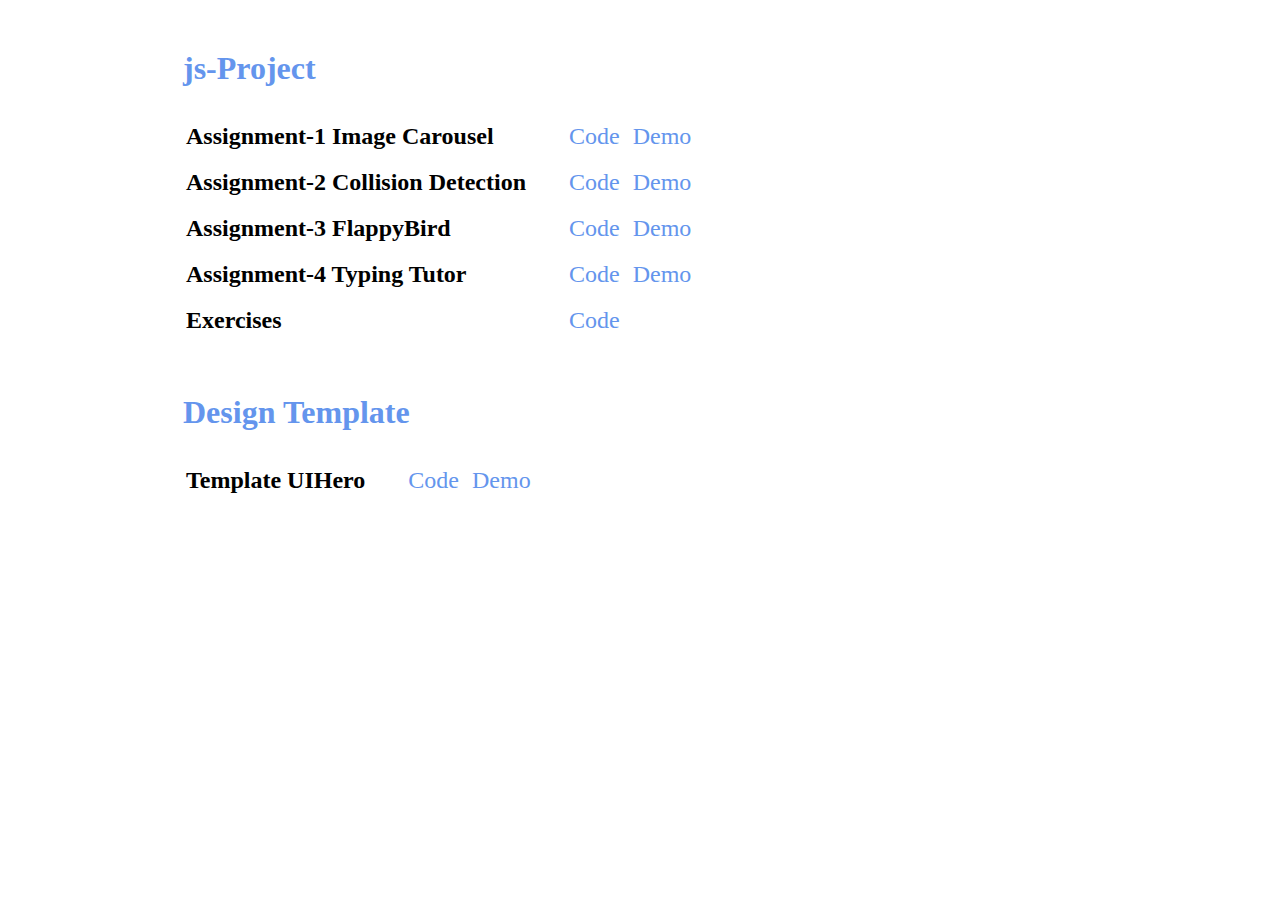
<file: index.html>
<!DOCTYPE html>
<html lang="en">

<head>
  <meta charset="UTF-8">
  <meta name="viewport" content="width=device-width, initial-scale=1.0">
  <meta http-equiv="X-UA-Compatible" content="ie=edge">
  <title>JS-Experiments</title>
  <style>
    h1 {
      font-size: 2em;
      color: cornflowerblue;
      margin: 50px 175px 25px;
    }

    table {
      margin: 10px 175px 25px;
      font-size: 1.5em;
    }

    tr {
      line-height: 1.75em;

    }

    th {
      text-align: left;
      padding-right: 40px;
    }

    td {
      padding-right: 10px;
    }

    a {
      text-decoration: none;
      color: cornflowerblue;
    }
  </style>
</head>

<body>
  <h1>js-Project</h1>
  <table>
    <tr>
      <th>Assignment-1 Image Carousel</th>
      <td><a href="https://github.com/nick-chal/js-experiments/tree/master/Ast-1">Code</a></td>
      <td><a href="https://nick-chal.github.io/js-experiments/Ast-1">Demo</a></td>
    </tr>
    <tr>
      <th>Assignment-2 Collision Detection</th>
      <td><a href="https://github.com/nick-chal/js-experiments/tree/master/Ast-2">Code</a></td>
      <td><a href="https://nick-chal.github.io/js-experiments/Ast-2">Demo</a></td>
    </tr>
    <tr>
      <th>Assignment-3 FlappyBird</th>
      <td><a href="https://github.com/nick-chal/js-experiments/tree/master/Ast-3">Code</a></td>
      <td><a href="https://nick-chal.github.io/js-experiments/Ast-3">Demo</a></td>
    </tr>
    <tr>
      <th>Assignment-4 Typing Tutor</th>
      <td><a href="https://github.com/nick-chal/js-experiments/tree/master/Ast-4">Code</a></td>
      <td><a href="https://nick-chal.github.io/js-experiments/Ast-4">Demo</a></td>
    </tr>
    <tr>
      <th>Exercises</th>
      <td><a href="https://github.com/nick-chal/js-experiments/tree/master/exercises">Code</a></td>
    </tr>
  </table>

  <h1>Design Template</h1>
  <table>
    <tr>
      <th>Template UIHero</th>
      <td><a href="https://github.com/nick-chal/UiHero">Code</a></td>
      <td><a href="https://nick-chal.github.io/UiHero">Demo</a></td>
    </tr>
  </table>
</body>

</html>
</file>
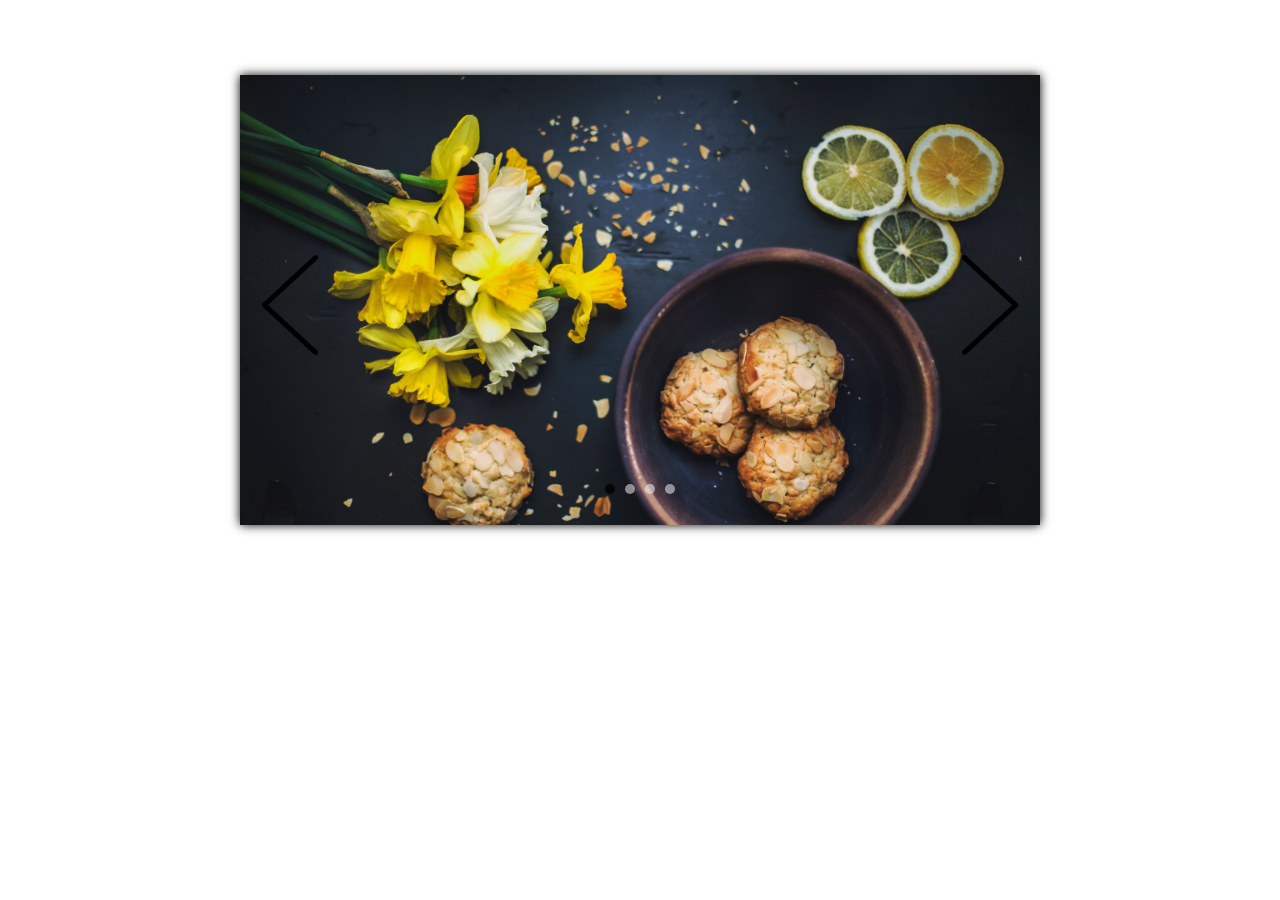
<file: Ast-1/index.html>
<!DOCTYPE html>
<html>

<head>
  <meta charset="utf-8" />
  <meta http-equiv="X-UA-Compatible" content="IE=edge">
  <title>Image Carousel</title>
  <meta name="viewport" content="width=device-width, initial-scale=1">
  <link rel="stylesheet" type="text/css" media="screen" href="reset.css" />
  <link rel="stylesheet" href="carousel.css">

</head>

<body>


  <div class="slider">
    <img src="./images/a.jpg" alt="Image">
    <img src="./images/c.jpg" alt="Image">
    <img src="./images/b.jpg" alt="Image">
    <img src="./images/d.jpg" alt="Image">
  </div>



  <script src="./script.js"></script>
</body>

</html>
</file>
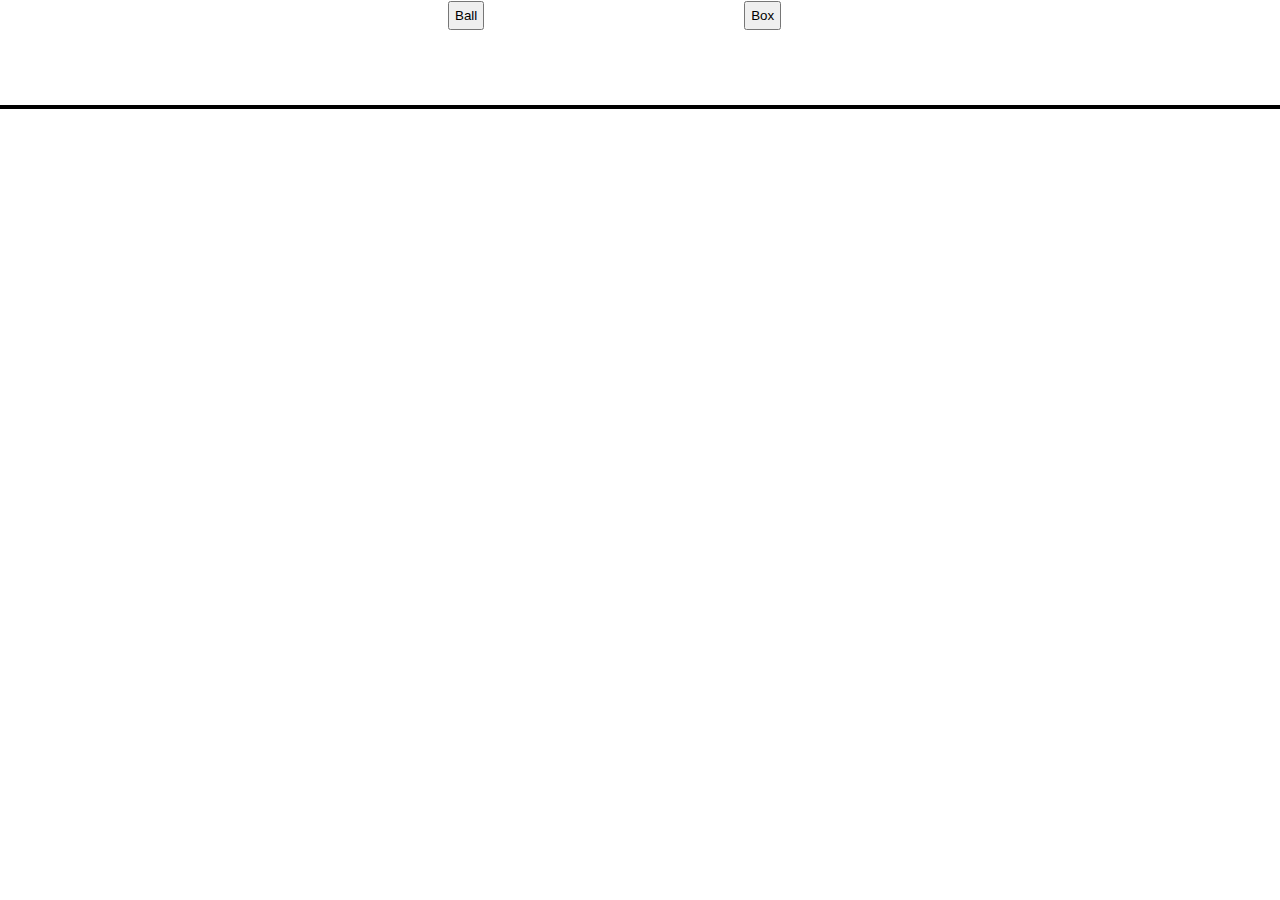
<file: Ast-2/index.html>
<!DOCTYPE html>
<html>

<head>
  <meta charset="utf-8" />
  <meta http-equiv="X-UA-Compatible" content="IE=edge">
  <title>Ball Collision</title>
  <meta name="viewport" content="width=device-width, initial-scale=1">
  <link rel="stylesheet" type="text/css" media="screen" href="reset.css" />
  <link rel="stylesheet" type="text/css" media="screen" href="style.css" />
</head>

<body>
  <div>
    <button id="ball">Ball</button>
    <button id="box">Box</button>
  </div>
  <div>
    <button id="toggle">Toggle</button>
  </div>

  <div class="container">

  </div>

  <script src="script.js"></script>
</body>

</html>
</file>
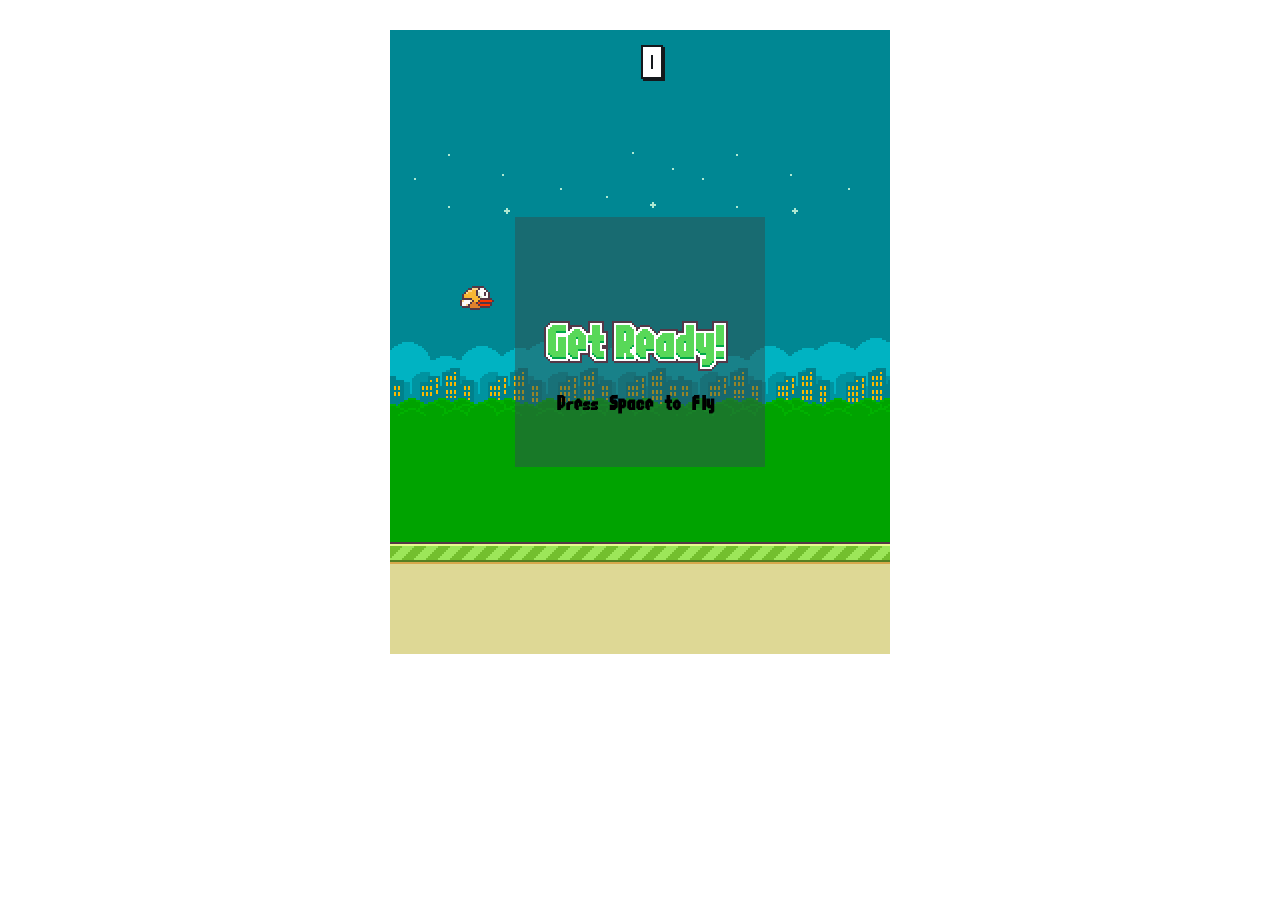
<file: Ast-3/index.html>
<!DOCTYPE html>
<html lang="en">

<head>
  <meta charset="UTF-8">
  <meta name="viewport" content="width=device-width, initial-scale=1.0">
  <meta http-equiv="X-UA-Compatible" content="ie=edge">
  <title>Flappy Bird</title>
  <link rel="stylesheet" href="reset.css">
  <link rel="stylesheet" href="style.css">
</head>

<body>
  <div class="container">

    <div class="msg-board">

    </div>
  </div>

  <script src="script.js"></script>

</body>

</html>
</file>
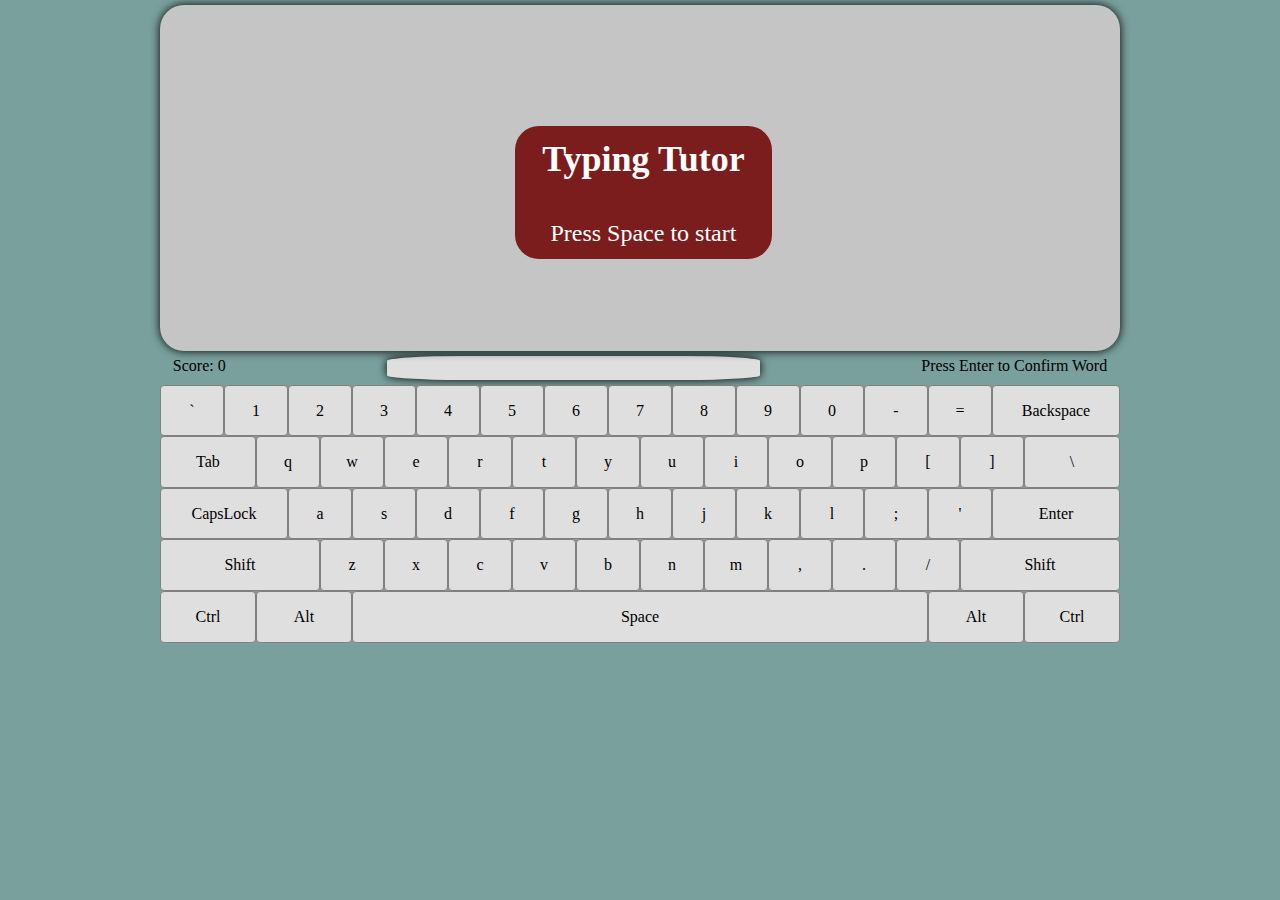
<file: Ast-4/index.html>
<!DOCTYPE html>
<html lang="en">

<head>
  <meta charset="UTF-8">
  <title>Typing Tutor</title>
  <link rel="stylesheet" href="reset.css">
  <link rel="stylesheet" href="style.css">
</head>

<body>

  <div class="main-container">
    <div class="msg">
      <h2>Typing Tutor</h2>
      <p></p>
      <p>Press Space to start</p>
    </div>

  </div>
  <div class="below">

    <div class="score">Score: <span>0</span>
    </div>
    <div class="info">Press Enter to Confirm Word</div>

    <div class="insert">
    </div>
  </div>


  <div class="keyboard">
    <div class="keyboard-container">
      <!-- row 1-->
      <div class="key-row">
        <div class="keyboard-btn" id="a192">`</div>
        <div class="keyboard-btn" id="a49">1</div>
        <div class="keyboard-btn" id="a50">2</div>
        <div class="keyboard-btn" id="a51">3</div>
        <div class="keyboard-btn" id="a52">4</div>
        <div class="keyboard-btn" id="a53">5</div>
        <div class="keyboard-btn" id="a54">6</div>
        <div class="keyboard-btn" id="a55">7</div>
        <div class="keyboard-btn" id="a56">8</div>
        <div class="keyboard-btn" id="a57">9</div>
        <div class="keyboard-btn" id="a48">0</div>
        <div class="keyboard-btn" id="a189">-</div>
        <div class="keyboard-btn" id="a187">=</div>
        <div class="keyboard-btn four btn-special" id="a8">Backspace</div>
      </div>
      <!-- row 2-->
      <div class="key-row">
        <div class="keyboard-btn btn-special three" id="a9">Tab</div>
        <div class="keyboard-btn" id="a81">q</div>
        <div class="keyboard-btn" id="a87">w</div>
        <div class="keyboard-btn" id="a69">e</div>
        <div class="keyboard-btn" id="a82">r</div>
        <div class="keyboard-btn" id="a84">t</div>
        <div class="keyboard-btn" id="a89">y</div>
        <div class="keyboard-btn" id="a85">u</div>
        <div class="keyboard-btn" id="a73">i</div>
        <div class="keyboard-btn" id="a79">o</div>
        <div class="keyboard-btn" id="a80">p</div>
        <div class="keyboard-btn" id="a219">[</div>
        <div class="keyboard-btn" id="a221">]</div>
        <div class="keyboard-btn slash three" id="a220">\</div>
      </div>
      <!-- row 3-->
      <div class="key-row">
        <div class="keyboard-btn btn-special caps four" id="a20">CapsLock</div>
        <div class="keyboard-btn " id="a65">a</div>
        <div class="keyboard-btn" id="a83">s</div>
        <div class="keyboard-btn" id="a68">d</div>
        <div class="keyboard-btn" id="a70">f</div>
        <div class="keyboard-btn" id="a71">g</div>
        <div class="keyboard-btn" id="a72">h</div>
        <div class="keyboard-btn" id="a74">j</div>
        <div class="keyboard-btn" id="a75">k</div>
        <div class="keyboard-btn" id="a76">l</div>
        <div class="keyboard-btn" id="a186">;</div>
        <div class="keyboard-btn" id="a222">'</div>
        <div class="keyboard-btn btn-special four" id="a13">Enter</div>
      </div>
      <!-- row 4-->
      <div class="key-row">
        <div class="keyboard-btn btn-special five a16" id="a16">Shift</div>
        <div class="keyboard-btn" id="a90">z</div>
        <div class="keyboard-btn" id="a88">x</div>
        <div class="keyboard-btn" id="a67">c</div>
        <div class="keyboard-btn" id="a86">v</div>
        <div class="keyboard-btn" id="a66">b</div>
        <div class="keyboard-btn" id="a78">n</div>
        <div class="keyboard-btn" id="a77">m</div>
        <div class="keyboard-btn" id="a188">,</div>
        <div class="keyboard-btn" id="a190">.</div>
        <div class="keyboard-btn" id="a191">/</div>
        <div class="keyboard-btn btn-special five a16" id="a16">Shift</div>
      </div>
      <!-- row 5-->
      <div class="key-row">
        <div class="keyboard-btn btn-special three a17" id="a17">Ctrl</div>
        <div class="keyboard-btn btn-special three a18" id="a18">Alt</div>
        <div class="keyboard-btn btn-special space" id="a32">Space</div>
        <div class="keyboard-btn btn-special three a18" id="a18">Alt</div>
        <div class="keyboard-btn btn-special three  a17" id="a17">Ctrl</div>
      </div>
    </div>
  </div>

  <script src="script.js"></script>

</body>

</html>
</file>
<file: Ast-1/carousel.css>
.container-wrapper {
  height: 450px;
  width: 800px;
  overflow: hidden;
  position: relative;
  margin: 75px auto;
  box-shadow: 0 0 10px black;
}

.slider {
  position: absolute;
  height: 100%;
}

.slider img {
  float: left;
  display: block;
}


.container-wrapper .left-arrow {
  position: absolute;
  left: 0;
  top: 40%;
  height: 100px;
  width: 100px;
  cursor: pointer;
}

.container-wrapper .right-arrow {
  position: absolute;
  right: 0;
  top: 40%;
  height: 100px;
  width: 100px;
  cursor: pointer;
}

.dot-container {
  position: absolute;
  bottom: 5%;
  left: 45%;
}

.dot-container>span {
  margin: 5px;
  width: 10px;
  height: 10px;
  border-radius: 50%;
  display: inline-block;
  opacity: .5;
  background-color: white;
  cursor: pointer;
}

.dot-container>span.active-button {
  background-color: black;
  opacity: .8;
}
</file>
<file: Ast-2/style.css>
.container {
  position: relative;
  border: 2px solid black;
  margin: 75px auto 0;
}

div {
  margin: 1px auto;
}

button {
  padding: 5px;
}

#ball {
  margin-left: 35%;
}

#box {
  margin-left: 20%;
}

#toggle {
  margin-left: 45%;
  display: none;
}
</file>
<file: Ast-3/style.css>
.container {
  height: 624px;
  width: 500px;
  background: url('images/bg.png');
  position: relative;
  overflow: hidden;
  margin: 30px auto 0;
}

.base {
  height: 112px;
  position: absolute;
  bottom: 0;
  left: 0;
}

.msg-board {
  height: 250px;
  width: 250px;
  position: absolute;
  top: 187px;
  left: 125px;
  background: darkslategray;
  opacity: .5;
  z-index: 250;
}
</file>
<file: Ast-4/style.css>
body {
  background: #79a09d;
}

.main-container {
  margin: 5px auto;
  box-shadow: 0px 0px 10px black;
  width: 75%;
  padding-bottom: 27%;
  position: relative;
  overflow: hidden;
  font-size: 24px;
  background: #c5c5c5;
  border-radius: 1em;
}

.main-container div {
  padding: 2px;
}

.msg {
  position: absolute;
  top: 35%;
  left: 37%;
  z-index: 100;
  background: rgb(124, 29, 29);
  text-align: center;
  color: white;
  border-radius: 1em;
}

.msg h2 {
  padding: 10px 25px;
}

.msg p {
  padding: 10px;
}

.below {
  width: 73%;
  margin: 5px auto;
}

.score {
  float: left;
  margin-top: 1px;
}

.info {
  float: right;
  margin-top: 1px;
}

.insert {
  margin: auto;
  border-radius: 20%;
  width: 40%;
  overflow: hidden;
  box-shadow: 0px 0px 10px black;
  height: 1.5em;
  text-align: center;
  background: #dfdfdf;
}

.keyboard {
  width: 75%;
  margin: 2px auto;
}

.key-row {
  width: 100%;
}

.keyboard-container {
  width: 100%;
}

.keyboard-container .keyboard-btn {
  width: 6.666667%;
  border: 1px solid gray;
  background: #dfdfdf;
  border-radius: 0.25em;
  box-sizing: border-box;
  text-align: center;
  line-height: 3.1em;
  float: left;
  cursor: pointer;
}

.keyboard-container .keyboard-btn:hover {
  background: #a5a4a4;
}

@media only screen and (max-width: 480px) {}

.keyboard-container .three {
  width: 10%;
}

.keyboard-container .four {
  width: 13.333333%;
}

.keyboard-container .five {
  width: 16.666667%;
}

.keyboard-container .space {
  width: 60%;
}
</file>
